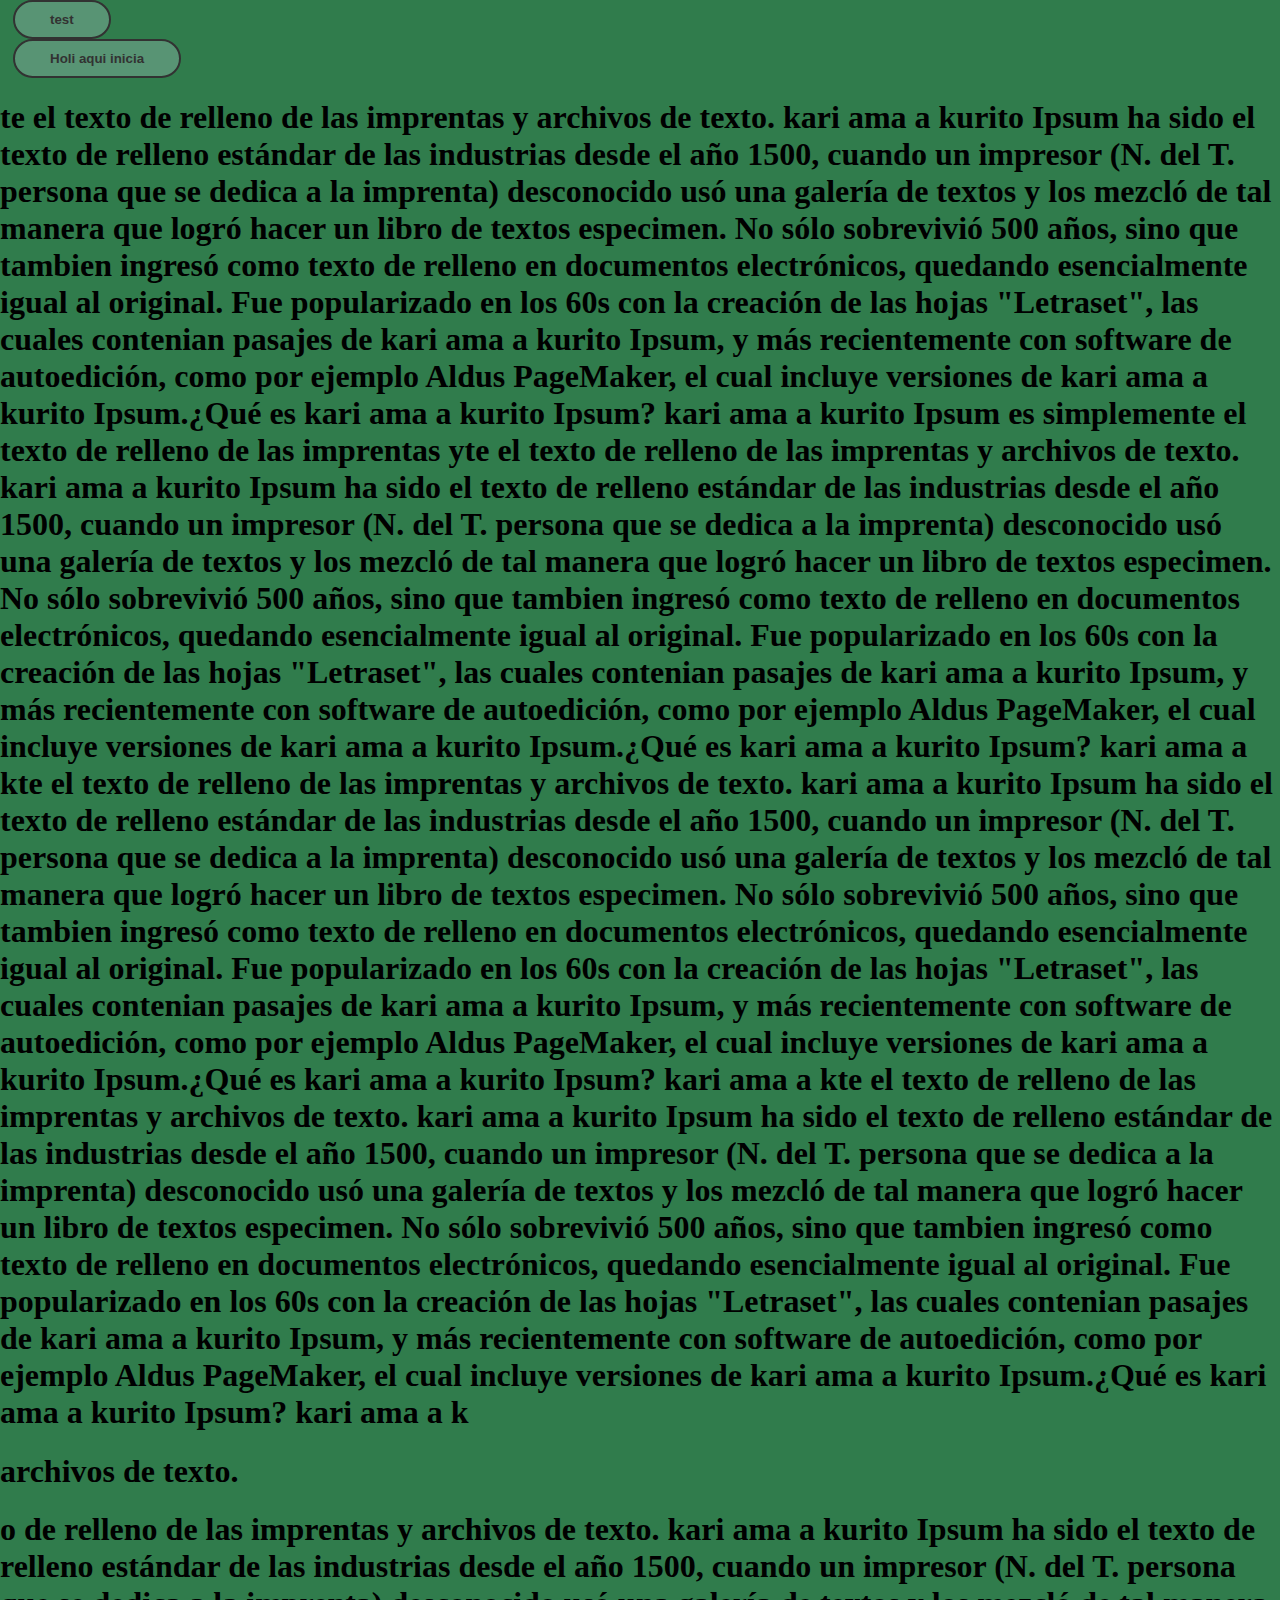
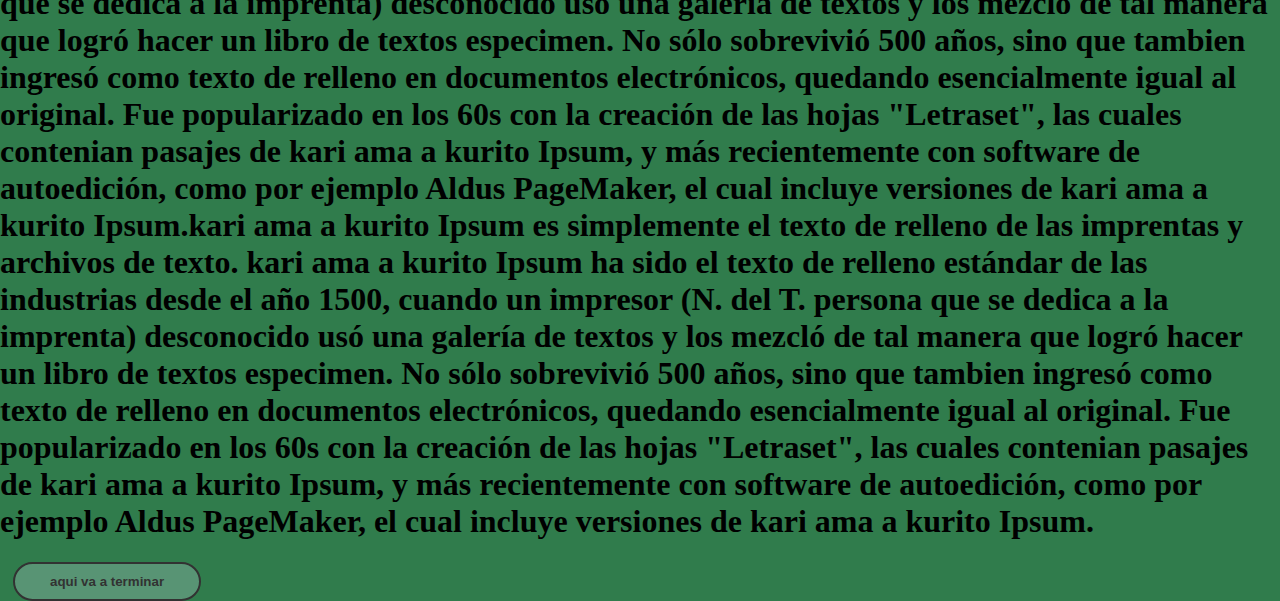
<file: i.html>
<!DOCTYPE html>
<html lang="en">
<head>
    <meta charset="UTF-8">
    <meta name="viewport" content="width=device-width, initial-scale=1.0">
    <title>Document</title>
    <link rel="stylesheet" href="kari.css">
</head>
<body>
    <div>
        <a href="https://www.youtube.com/watch?v=MKM90u7pf3U"><button> test </button></a>
    </div>
    <div>
        <a href="#termina"><button>Holi aqui inicia </button></a>

    </div>
    <div>
        <h1>te el texto de relleno de las imprentas y archivos de texto. kari ama a kurito Ipsum ha sido el texto de relleno estándar de las industrias desde el año 1500, cuando un impresor (N. del T. persona que se dedica a la imprenta) desconocido usó una galería de textos y los mezcló de tal manera que logró hacer un libro de textos especimen. No sólo sobrevivió 500 años, sino que tambien ingresó como texto de relleno en documentos electrónicos, quedando esencialmente igual al original. Fue popularizado en los 60s con la creación de las hojas "Letraset", las cuales contenian pasajes de kari ama a kurito Ipsum, y más recientemente con software de autoedición, como por ejemplo Aldus PageMaker, el cual incluye versiones de kari ama a kurito Ipsum.¿Qué es kari ama a kurito Ipsum?
kari ama a kurito Ipsum es simplemente el texto de relleno de las imprentas yte el texto de relleno de las imprentas y archivos de texto. kari ama a kurito Ipsum ha sido el texto de relleno estándar de las industrias desde el año 1500, cuando un impresor (N. del T. persona que se dedica a la imprenta) desconocido usó una galería de textos y los mezcló de tal manera que logró hacer un libro de textos especimen. No sólo sobrevivió 500 años, sino que tambien ingresó como texto de relleno en documentos electrónicos, quedando esencialmente igual al original. Fue popularizado en los 60s con la creación de las hojas "Letraset", las cuales contenian pasajes de kari ama a kurito Ipsum, y más recientemente con software de autoedición, como por ejemplo Aldus PageMaker, el cual incluye versiones de kari ama a kurito Ipsum.¿Qué es kari ama a kurito Ipsum?
kari ama a kte el texto de relleno de las imprentas y archivos de texto. kari ama a kurito Ipsum ha sido el texto de relleno estándar de las industrias desde el año 1500, cuando un impresor (N. del T. persona que se dedica a la imprenta) desconocido usó una galería de textos y los mezcló de tal manera que logró hacer un libro de textos especimen. No sólo sobrevivió 500 años, sino que tambien ingresó como texto de relleno en documentos electrónicos, quedando esencialmente igual al original. Fue popularizado en los 60s con la creación de las hojas "Letraset", las cuales contenian pasajes de kari ama a kurito Ipsum, y más recientemente con software de autoedición, como por ejemplo Aldus PageMaker, el cual incluye versiones de kari ama a kurito Ipsum.¿Qué es kari ama a kurito Ipsum?
kari ama a kte el texto de relleno de las imprentas y archivos de texto. kari ama a kurito Ipsum ha sido el texto de relleno estándar de las industrias desde el año 1500, cuando un impresor (N. del T. persona que se dedica a la imprenta) desconocido usó una galería de textos y los mezcló de tal manera que logró hacer un libro de textos especimen. No sólo sobrevivió 500 años, sino que tambien ingresó como texto de relleno en documentos electrónicos, quedando esencialmente igual al original. Fue popularizado en los 60s con la creación de las hojas "Letraset", las cuales contenian pasajes de kari ama a kurito Ipsum, y más recientemente con software de autoedición, como por ejemplo Aldus PageMaker, el cual incluye versiones de kari ama a kurito Ipsum.¿Qué es kari ama a kurito Ipsum?
kari ama a k<br></h1>

<h1 id="termina"> archivos de texto.</h1><h1>o de relleno de las imprentas y archivos de texto. kari ama a kurito Ipsum ha sido el texto de relleno estándar de las industrias desde el año 1500, cuando un impresor (N. del T. persona que se dedica a la imprenta) desconocido usó una galería de textos y los mezcló de tal manera que logró hacer un libro de textos especimen. No sólo sobrevivió 500 años, sino que tambien ingresó como texto de relleno en documentos electrónicos, quedando esencialmente igual al original. Fue popularizado en los 60s con la creación de las hojas "Letraset", las cuales contenian pasajes de kari ama a kurito Ipsum, y más recientemente con software de autoedición, como por ejemplo Aldus PageMaker, el cual incluye versiones de kari ama a kurito Ipsum.kari ama a kurito Ipsum es simplemente el texto de relleno de las imprentas y archivos de texto. kari ama a kurito Ipsum ha sido el texto de relleno estándar de las industrias desde el año 1500, cuando un impresor (N. del T. persona que se dedica a la imprenta) desconocido usó una galería de textos y los mezcló de tal manera que logró hacer un libro de textos especimen. No sólo sobrevivió 500 años, sino que tambien ingresó como texto de relleno en documentos electrónicos, quedando esencialmente igual al original. Fue popularizado en los 60s con la creación de las hojas "Letraset", las cuales contenian pasajes de kari ama a kurito Ipsum, y más recientemente con software de autoedición, como por ejemplo Aldus PageMaker, el cual incluye versiones de kari ama a kurito Ipsum.</h1>

<button>aqui va a terminar </button>
    </div>
</body>
</html>
</file>
<file: kari.css>
body {
    background-color: #307c4c;
    margin: 0;
}

header{
    display: flex;
    min-height: 100px;
    background-color: #2f7949;
    justify-content: space-between;
    align-items: center;
    font-family: Impact;
    position: fixed;
    width: 100%;
    top: 0;
    left: 0;
}

.logo img{
    height: 120px;
    align-items: center;
   ;
}

button{
    background-color: #589474;
    padding-left: 35px;
    padding-right: 35px;
    padding-top: 10px;
    padding-bottom: 10px;
    border-radius: 20px;
    margin-left: 13px;
    border-color: #323232;
    color: #323232;
    font-weight: 600;
    border-style: solid;
    border-width: 2px;
 
}

button:hover{
    background-color: #323232;
    transition: 0.3s;
    color: white;
}

.iglogo img{
    height: 30px;
    margin-right: 15px;
    margin-left: 15px;
    transform: translateY(32%);
}

.fblogo img{
    height: 30px;
    margin-right: 15px;
    transform: translateY(32%);
}

button:hover{
    background-color: #323232;
}

@media (max-width:700px){
    header{
        flex-direction: column;
    }
}
</file>
